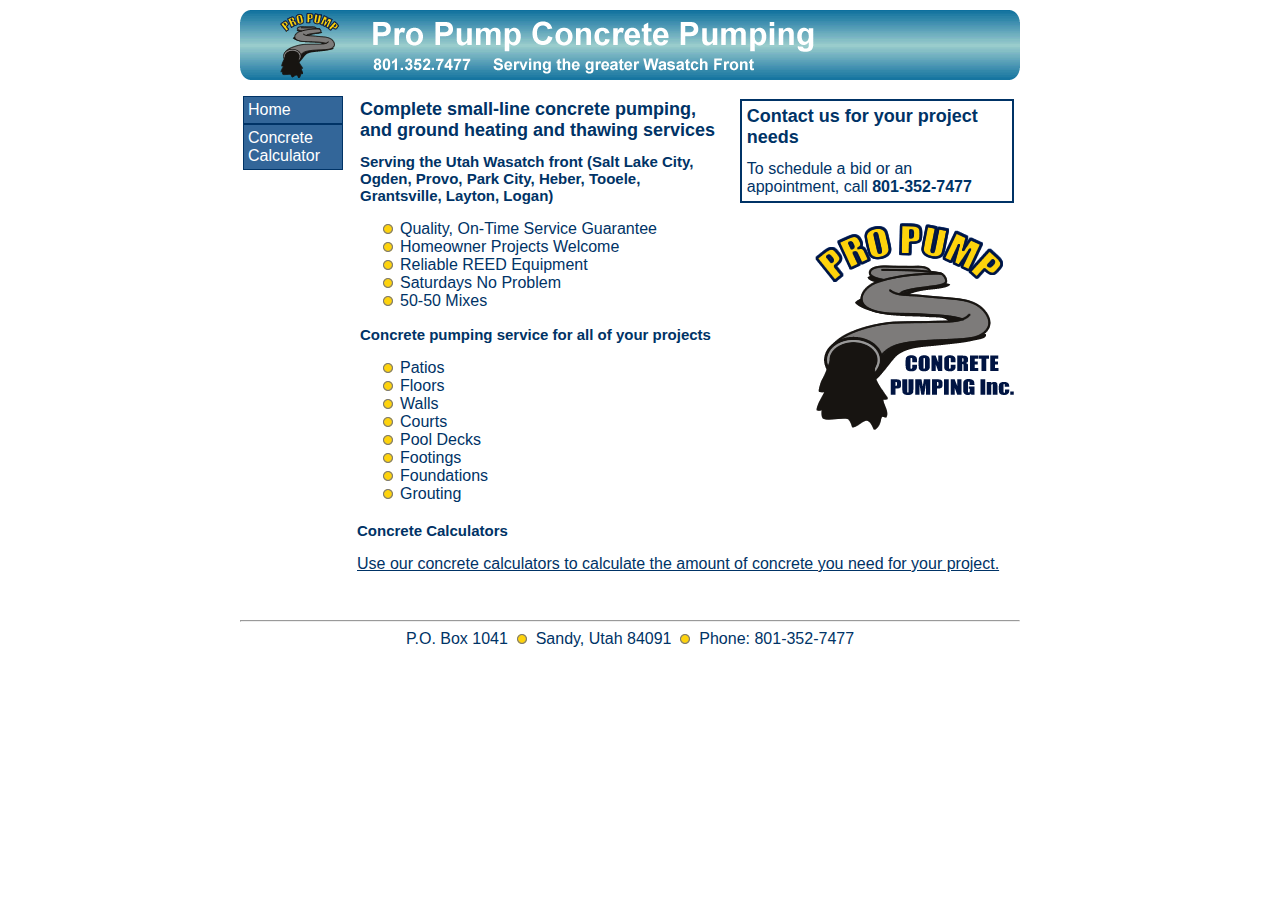
<file: index.html>
<!DOCTYPE HTML PUBLIC "-//W3C//DTD HTML 4.01 Transitional//EN"
"http://www.w3.org/TR/html4/loose.dtd">
<html>
<head>
        <title>Utah Concrete Pumping Services, Pro Pump Concrete Pumping</title>
    <meta name="description" content="Contact us at 801-352-7477 to schedule concrete pumping, ground heating, ground thawing, and concrete contracting services (pouring, stamping, flatwork, etc).  24 hour service for Utah and the greater Wasatch front area (Salt Lake City, Ogden, Provo, Park City).  Use our concrete calculator to see how much concrete you need for your project."/>
    <meta name="keywords" content="utah concrete pumping, utah, concrete pumping, ground heating, ground heater, concrete calculator, ut, salt lake city, ogden, provo, park city, heber, logan, pump, concrete, stamped concrete, concrete stamping, concrete work, calculator, calculators, volume calculator, square yards"/>
    <meta http-equiv="Content-Type" content="text/html; charset=iso-8859-1">
    <link rel="shortcut icon" href="./resources/utah_concrete_pumping_small.png" type="image/png"/>
    <link rel="stylesheet" type="text/css" href="utah_concrete_pumping.css">
    <meta name="verify-v1" content="DWh89kc9xw+ahvA80RtYYuYHA03j0vp/JlrMrH2kDYY=" />
</head>
<body>
<div id="body">
<div class="header"><img src="./resources/utah_concrete_pumping_small.png"/></div>
<table width="100%">
<tr>
<td valign="top" width="100">
  <ul class="nav">
    <li><a href="./index.html">Home</a></li>
    <li><a href="./concrete_calculator.html">Concrete Calculator</a></li>
  </ul>
</td>
<td valign="top"><div id="content" style="padding-left: 10px;">

<table width="100%">
    <tr>
        <td>
            <div>
                <h1>Complete small-line concrete pumping, and ground heating and thawing services</h1>
                <h2>Serving the Utah Wasatch front (Salt Lake City, Ogden, Provo, Park City, Heber, Tooele, Grantsville, Layton, Logan)</h2>
                <ul class="bullet">
                    <li>Quality, On-Time Service Guarantee</li>
                    <li>Homeowner Projects Welcome</li>
                    <li>Reliable REED Equipment</li>
                    <li>Saturdays No Problem</li>
                    <li>50-50 Mixes</li>
                </ul>
            </div>
            <div>
                <h2>Concrete pumping service for all of your projects</h2>
                <ul class="bullet">
                    <li>Patios</li>
                    <li>Floors</li>
                    <li>Walls</li>
                    <li>Courts</li>
                    <li>Pool Decks</li>
                    <li>Footings</li>
                    <li>Foundations</li>
                    <li>Grouting</li>
                </ul>
            </div>

        </td>
        <td valign="top">
            <div class="box">
                <h1>Contact us for your project needs</h1>
                To schedule a bid or an appointment, call
                <b>801-352-7477</b>
            </div>

            <div align="right" style="margin-top: 20px;">
                <img src="./resources/utah_concrete_pumping.gif"/>
            </div>
    </td></tr>
</table>

<h2>Concrete Calculators</h2>
<p><a href="./concrete_calculator.html">Use our concrete calculators to calculate the amount of concrete you need for your project.</a></p>

</div>
    </td>
    </tr>
    </table>

<div align="center" class="footer">
  <hr/>
  P.O. Box 1041 &nbsp;<img src="./resources/utah_concrete_pumping_bullet.png"/>&nbsp; Sandy, Utah 84091 &nbsp;<img src="./resources/utah_concrete_pumping_bullet.png"/>&nbsp; Phone: 801-352-7477</div>
</div>
<script type="text/javascript">
var gaJsHost = (("https:" == document.location.protocol) ? "https://ssl." : "http://www.");
document.write(unescape("%3Cscript src='" + gaJsHost + "google-analytics.com/ga.js' type='text/javascript'%3E%3C/script%3E"));
</script>
<script type="text/javascript">
try {
var pageTracker = _gat._getTracker("UA-7363621-1");
pageTracker._trackPageview();
} catch(err) {}</script>
</body>
</html>
</file>
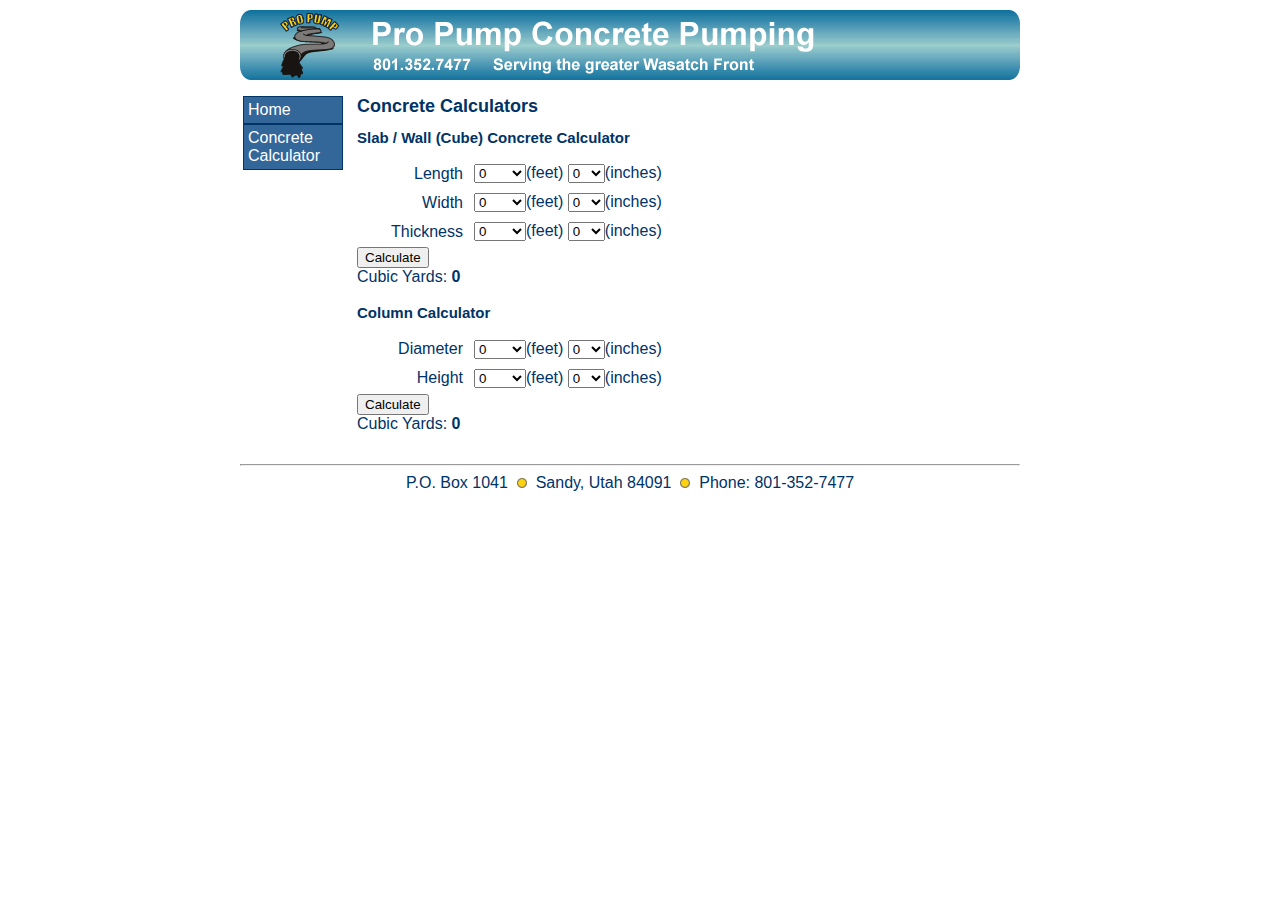
<file: concrete_calculator.html>
<!DOCTYPE HTML PUBLIC "-//W3C//DTD HTML 4.01 Transitional//EN"
"http://www.w3.org/TR/html4/loose.dtd">
<html>
<head>
        <title>Concrete Calculator, Pro Pump Concrete Pumping</title>
    <meta name="description" content="Contact us at 801-352-7477 to schedule concrete pumping, ground heating, ground thawing, and concrete contracting services (pouring, stamping, flatwork, etc).  24 hour service for Utah and the greater Wasatch front area (Salt Lake City, Ogden, Provo, Park City).  Use our concrete calculator to see how much concrete you need for your project."/>
    <meta name="keywords" content="utah concrete pumping, utah, concrete pumping, ground heating, ground heater, concrete calculator, ut, salt lake city, ogden, provo, park city, heber, logan, pump, concrete, stamped concrete, concrete stamping, concrete work, calculator, calculators, volume calculator, square yards"/>
    <meta http-equiv="Content-Type" content="text/html; charset=iso-8859-1">
    <link rel="shortcut icon" href="./resources/utah_concrete_pumping_small.png" type="image/png"/>
    <link rel="stylesheet" type="text/css" href="utah_concrete_pumping.css">
    <meta name="verify-v1" content="DWh89kc9xw+ahvA80RtYYuYHA03j0vp/JlrMrH2kDYY=" />
</head>
<body>
<div id="body">
<div class="header"><img src="./resources/utah_concrete_pumping_small.png"/></div>
<table width="100%">
<tr>
<td valign="top" width="100">
  <ul class="nav">
    <li><a href="./index.html">Home</a></li>
    <li><a href="./concrete_calculator.html">Concrete Calculator</a></li>
  </ul>
</td>
<td valign="top"><div id="content" style="padding-left: 10px;">

<script src="./utah_concrete_pumping.js" type="text/javascript"></script>

<h1>Concrete Calculators</h1>
<h2>Slab / Wall (Cube) Concrete Calculator</h2>
<form onsubmit="return false;">
    <table class="form" width="100%">
        <tr>
            <th width="100">Length</th>
            <td>
                <select id="lf">
                    <script type="text/javascript">document.write(makeFeet());</script>
                </select>(feet)
                <select id="li">
                    <script type="text/javascript">document.write(makeInches());</script>
                </select>(inches)
            </td>
        </tr>
        <tr>
            <th>Width</th>
            <td>
                <select id="wf">
                    <script type="text/javascript">document.write(makeFeet());</script>
                </select>(feet)
                <select id="wi">
                    <script type="text/javascript">document.write(makeInches());</script>
                </select>(inches)
            </td>
        </tr>
        <tr>
            <th>Thickness</th>
            <td>
                <select id="hf">
                    <script type="text/javascript">document.write(makeFeet());</script>
                </select>(feet)
                <select id="hi">
                    <script type="text/javascript">document.write(makeInches());</script>
                </select>(inches)
            </td>
        </tr>
    </table>
    <button onclick="calc();">Calculate</button>
</form>
Cubic Yards: <span id="output" class="output">0</span>

<br/><br/>
<h2>Column Calculator</h2>
<form onsubmit="return false;">
  <table class="form" width="100%">
        <tr>
            <th width="100">Diameter</th>
            <td>
                <select id="cdf">
                    <script type="text/javascript">document.write(makeFeet());</script>
                </select>(feet)
                <select id="cdi">
                    <script type="text/javascript">document.write(makeInches());</script>
                </select>(inches)
            </td>
          </tr>
          <tr>
            <th>Height</th>
            <td>
                <select id="chf">
                    <script type="text/javascript">document.write(makeFeet());</script>
                </select>(feet)
                <select id="chi">
                    <script type="text/javascript">document.write(makeInches());</script>
                </select>(inches)
            </td>
          </tr>
  </table>
  <button onclick="calcCol();">Calculate</button>
</form>
Cubic Yards: <span id="colOutput" class="output">0</span>

</div>
    </td>
    </tr>
    </table>

<div align="center" class="footer">
  <hr/>
  P.O. Box 1041 &nbsp;<img src="./resources/utah_concrete_pumping_bullet.png"/>&nbsp; Sandy, Utah 84091 &nbsp;<img src="./resources/utah_concrete_pumping_bullet.png"/>&nbsp; Phone: 801-352-7477</div>
</div>
<script type="text/javascript">
var gaJsHost = (("https:" == document.location.protocol) ? "https://ssl." : "http://www.");
document.write(unescape("%3Cscript src='" + gaJsHost + "google-analytics.com/ga.js' type='text/javascript'%3E%3C/script%3E"));
</script>
<script type="text/javascript">
try {
var pageTracker = _gat._getTracker("UA-7363621-1");
pageTracker._trackPageview();
} catch(err) {}</script>
</body>
</html>
</file>
<file: utah_concrete_pumping.css>
body {
    font-family: Arial, Helvetica, sans-serif;
    margin-top: 0px;
    margin-right: auto;
    margin-bottom: 0px;
    margin-left: auto;
    width: 800px;
    padding-top: 10px;
    padding-right: 10px;
    padding-bottom: 10px;
    padding-left: 10px;
    color:#003366;
}
a:hover {
    color:red;
}
a:visited {
    color:#003366;
}
a {
    color:#003366;
}
.nav {
    width: 100px;
    height: 100%;
    padding: 0;
    margin: 0;
}
.nav li {
    color: #ffffff;
    background-color: #336699;
    border:1px solid #003366;
    padding: 4px;
    list-style: none;
    margin: 0;
}
.nav a {
    color: #ffffff;
    text-decoration: none;
}
.nav a:hover {
    text-decoration: underline;
}
.bullet li {
    list-style-image:url('./resources/utah_concrete_pumping_bullet.png');
}
#body {
    width: 780px;
}
.header {
    height:80px;
    background-image:url('./resources/utah_concrete_pumping_header.gif');
    background-repeat:no-repeat;
    padding-left:40px;
    padding-top:3px
}
.footer {
    padding-top:20px;
}
hr {
    background-color: #003366;
}
.box {
    border:2px solid;
    padding: 5px;
}
h1 {
    font-size: 18px;
    font-weight: bold;
    padding-top: 0;
    padding-right: 10px;
    padding-left: 0;
    margin-top: 0;
}
h2 {
    font-size: 15px;
    font-weight: bold;
    padding-top: 0;
    padding-right: 10px;
    padding-left: 0;
    margin-top: 0;
}
.form td, th {
    padding: 4px;
}
.form th {
    font-weight: normal;
    white-space: nowrap;
    text-align: right;
    padding-right: 5px;
}
.output {
    font-weight: bold;
}
</file>
